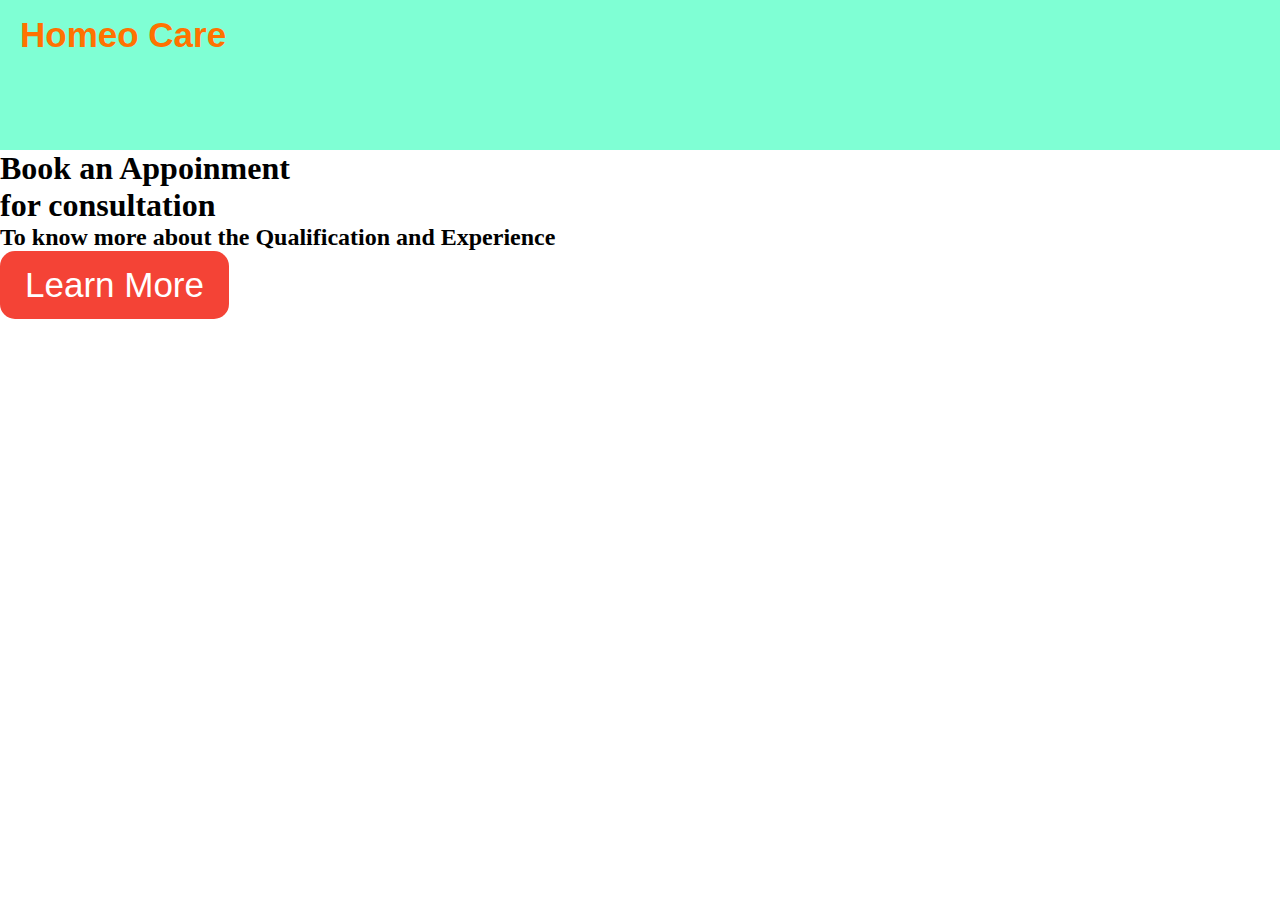
<file: index.html>
<!DOCTYPE html>
<html lang="en">
<head>
    <meta charset="UTF-8">
    <meta http-equiv="X-UA-Compatible" content="IE=edge">
    <meta name="viewport" content="width=device-width, initial-scale=1.0">
    <title>Static Website</title>
    <link rel="stylesheet" href="css/style.css">
</head>
<body>
  <header class="header"> 

    
        <div class="icon">
            <h2 class="logo">Homeo Care </h2>
        </div>
    
  </div>
  </header>



    <h1>Book an Appoinment<br><span>for consultation</h1>
        

      <h2> To know more about the Qualification and Experience<br> </h2>
    <a href="D:\3rd Yr\WD CA1\Quali&WEx.html" target="_blank" class="btn">Learn More</a>        
    
  </div>
</div>

</body>
</html>
</file>
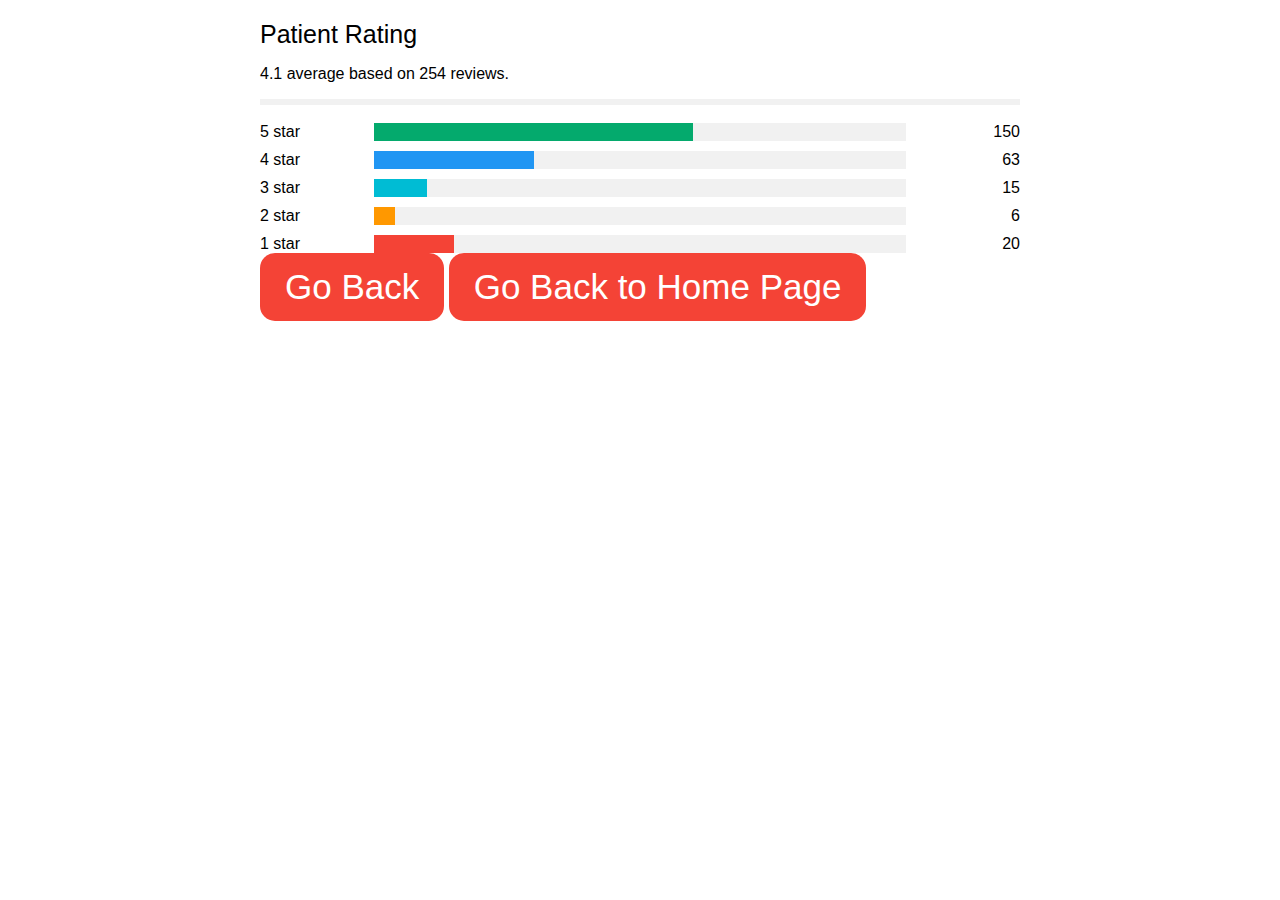
<file: Patients review.html>
<!DOCTYPE html>
<html lang="en">
<head>
    <meta charset="UTF-8">
    <meta http-equiv="X-UA-Compatible" content="IE=edge">
    <meta name="viewport" content="width=device-width, initial-scale=1.0">
    <link rel="stylesheet" href="css/patient.css">
    
</head>
<body>


    <!-- Add icon library -->
<link rel="stylesheet" href="css/patient.css">

<span class="heading">Patient Rating</span>
<span class="fa fa-star checked"></span>
<span class="fa fa-star checked"></span>
<span class="fa fa-star checked"></span>
<span class="fa fa-star checked"></span>
<span class="fa fa-star"></span>
<p>4.1 average based on 254 reviews.</p>
<hr style="border:3px solid #f1f1f1">

<div class="row">
  <div class="side">
    <div>5 star</div>
  </div>
  <div class="middle">
    <div class="bar-container">
      <div class="bar-5"></div>
    </div>
  </div>
  <div class="side right">
    <div>150</div>
  </div>
  <div class="side">
    <div>4 star</div>
  </div>
  <div class="middle">
    <div class="bar-container">
      <div class="bar-4"></div>
    </div>
  </div>
  <div class="side right">
    <div>63</div>
  </div>
  <div class="side">
    <div>3 star</div>
  </div>
  <div class="middle">
    <div class="bar-container">
      <div class="bar-3"></div>
    </div>
  </div>
  <div class="side right">
    <div>15</div>
  </div>
  <div class="side">
    <div>2 star</div>
  </div>
  <div class="middle">
    <div class="bar-container">
      <div class="bar-2"></div>
    </div>
  </div>
  <div class="side right">
    <div>6</div>
  </div>
  <div class="side">
    <div>1 star</div>
  </div>
  <div class="middle">
    <div class="bar-container">
      <div class="bar-1"></div>
    </div>
  </div>
  <div class="side right">
    <div>20</div>
  </div>
</div>

<a href="D:\3rd Yr\WD CA1\Quali&WEx.html" target="_blank" class="btn">Go Back</a>
<a href="D:\3rd Yr\WD CA1\index.html" target="_blank" class="btn">Go Back to Home Page</a>

</body>
</html>
</file>
<file: css/style.css>
.header{
    width: 100%;
    height: 150px;
    background-color: aquamarine;
    color: white;
 }

 *{
    margin: 0;
    padding: 0;
}



.logo{
    color: #ff7200;
    font-size: 35px;
    font-family: Arial;
    padding-left: 20px;
    float: left;
    padding-top: 10px;
    margin-top: 5px
}


a:link, a:visited {
    background-color: #f44336;
    color: white;
    padding: 14px 25px;
    text-align: center;
    text-decoration: none;
    display: inline-block;
  }
  
  a:hover, a:active {
    background-color: red;
  }
  .btn{
    font-family: 'Segoe UI', Tahoma, Geneva, Verdana, sans-serif;
    
    background-color: #ff7200;
    padding: 14px 25px;
    border: none;
    cursor:pointer;
    font-size: 35px;
    border-radius: 15px;
}

  background-image: url("D:\3rd Yr\WD CA1\doctorimg.jpg");
</file>
<file: css/patient.css>
* {
    box-sizing: border-box;
  }
  
  body {
    font-family: Arial;
    margin: 0 auto; /* Center website */
    max-width: 800px; /* Max width */
    padding: 20px;
  }
  
  .heading {
    font-size: 25px;
    margin-right: 25px;
  }
  
  .fa {
    font-size: 25px;
  }
  
  .checked {
    color: orange;
  }
  
  /* Three column layout */
  .side {
    float: left;
    width: 15%;
    margin-top: 10px;
  }
  
  .middle {
    float: left;
    width: 70%;
    margin-top: 10px;
  }
  
  /* Place text to the right */
  .right {
    text-align: right;
  }
  
  /* Clear floats after the columns */
  .row:after {
    content: "";
    display: table;
    clear: both;
  }
  
  /* The bar container */
  .bar-container {
    width: 100%;
    background-color: #f1f1f1;
    text-align: center;
    color: white;
  }
  
  /* Individual bars */
  .bar-5 {width: 60%; height: 18px; background-color: #04AA6D;}
  .bar-4 {width: 30%; height: 18px; background-color: #2196F3;}
  .bar-3 {width: 10%; height: 18px; background-color: #00bcd4;}
  .bar-2 {width: 4%; height: 18px; background-color: #ff9800;}
  .bar-1 {width: 15%; height: 18px; background-color: #f44336;}
  
  /* Responsive layout - make the columns stack on top of each other instead of next to each other */
  @media (max-width: 400px) {
    .side, .middle {
      width: 100%;
    }
    /* Hide the right column on small screens */
    .right {
      display: none;
    }
  }
  a:link, a:visited {
    background-color: #f44336;
    color: white;
    padding: 14px 25px;
    text-align: center;
    text-decoration: none;
    display: inline-block;
  }
  
  a:hover, a:active {
    background-color: red;
  }
  .btn{
    font-family: 'Segoe UI', Tahoma, Geneva, Verdana, sans-serif;
    
    background-color: #ff7200;
    padding: 14px 25px;
    border: none;
    cursor:pointer;
    font-size: 35px;
    border-radius: 15px;
}
</file>
